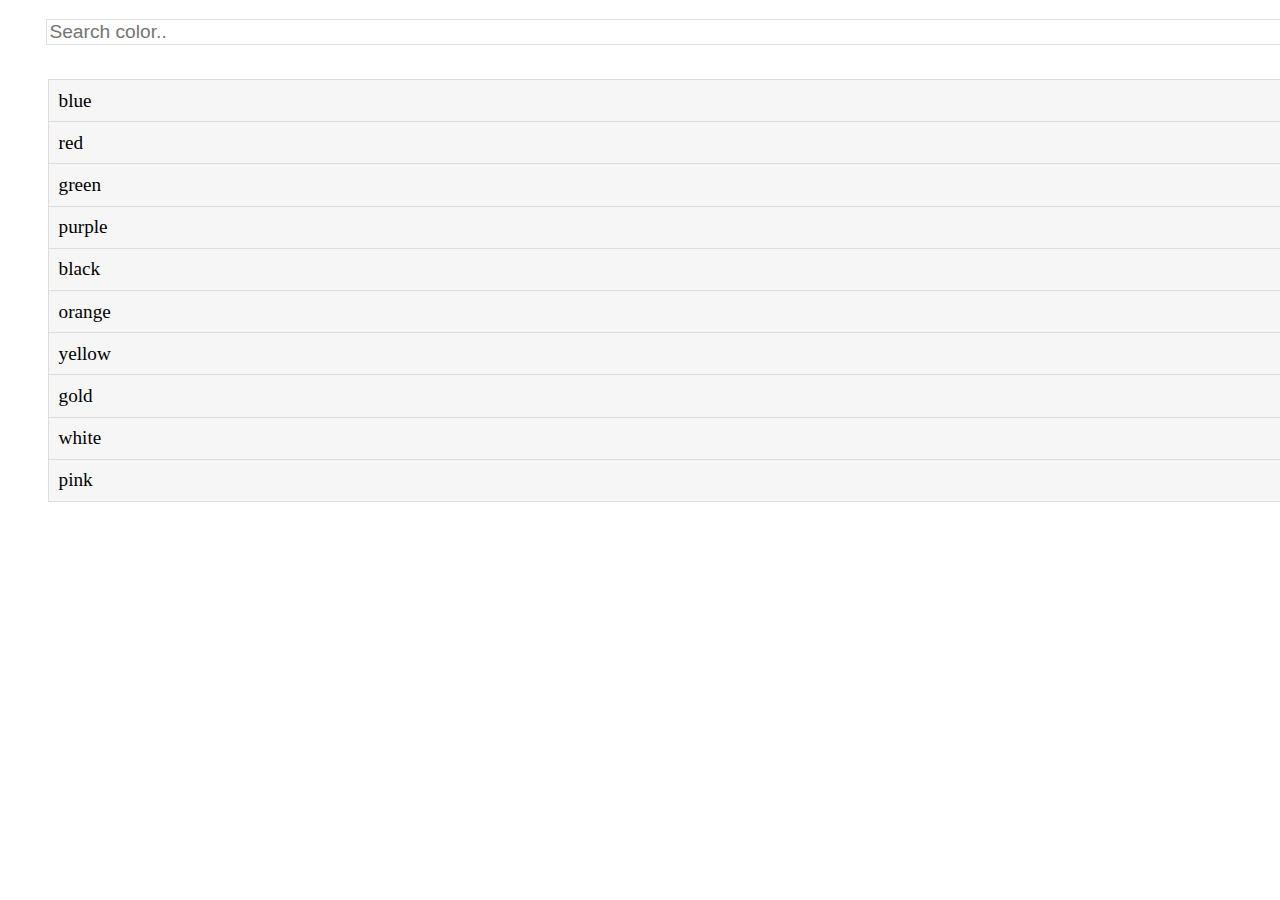
<file: index.html>
<!DOCTYPE html>
<html>
<head>
<meta charset="utf-8" />
<link rel="Stylesheet" type="text/css" href="style.css" />
<script src="controller.js"></script>	
<title></title>
</head>
<body>
	<div id="wrapper">
		<input type="text" id="pickColor" onkeyup="searchCol(value)" placeholder="Search color..">
			<ul id="list"></ul>
	</div>
</body>
</html>
</file>
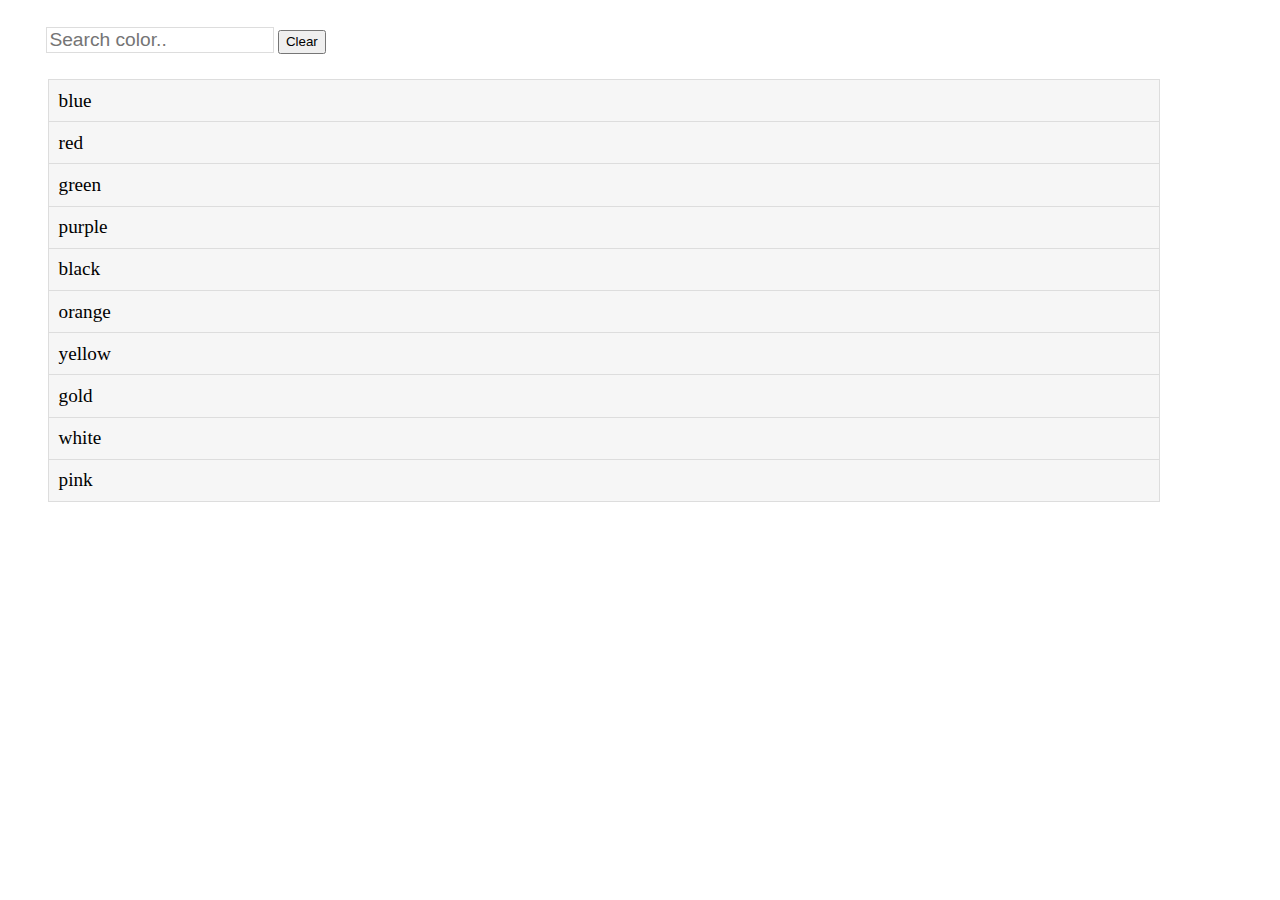
<file: searchbox_update.html>
<!DOCTYPE html>
<html>
<head>
<meta charset="utf-8" />
<link rel="Stylesheet" type="text/css" href="style_update.css" />
<script src="controller_update.js"></script>
<title>Searchbox</title>
</head>
<body>
	<div id="wrapper">
		<div id="searchBox"><input type="text" id="pickColor" onkeyup="searchCol(value)" placeholder="Search color..">
			<button id="clearButton" onclick="deleteValue()">Clear</button>
		</div>
			<ul id="list"></ul>
	</div>
</body>
</html>
</file>
<file: style.css>
* {
  box-sizing: border-box;
}
#wrapper{
	width: 100%;
}

input {
  position: absolute; 
  width: 98%;
  top: 0;
  font-size: 1.2em;
  border: 1px solid #ddd;
  margin-top: 1em;
  margin-left: 2em;
}

#list {
 position: absolute; 
  width: 100%;
  top: 3em;
  list-style-type: none;
  margin-top: 2em;
  display: inline;
}

#list li  {
  border: 1px solid #ddd;
  margin-top: -1px;
  background-color: #f6f6f6;
  padding: 0.5em;
  text-decoration: none;
  font-size: 1.2em;
  color: black;
  display: block
}
</file>
<file: style_update.css>
* {
  box-sizing: border-box;
}
#wrapper{
	width: 90%;
}

input {
  //position: absolute; 
  width: 20%;
  top: 0;
  font-size: 1.2em;
  border: 1px solid #ddd;
  margin-top: 1em;
  margin-left: 2em;
}

button {
	right: 0em;
	height: 1.8em;

}

#list {
  position: absolute; 
  width: 90%;
  top: 3em;
  list-style-type: none;
  margin-top: 2em;
  //display: block;
}

#list li  {
  
  border: 1px solid #ddd;
  margin-top: -1px;
  background-color: #f6f6f6;
  padding: 0.5em;
  text-decoration: none;
  font-size: 1.2em;
  color: black;
  //display: block
}
</file>
